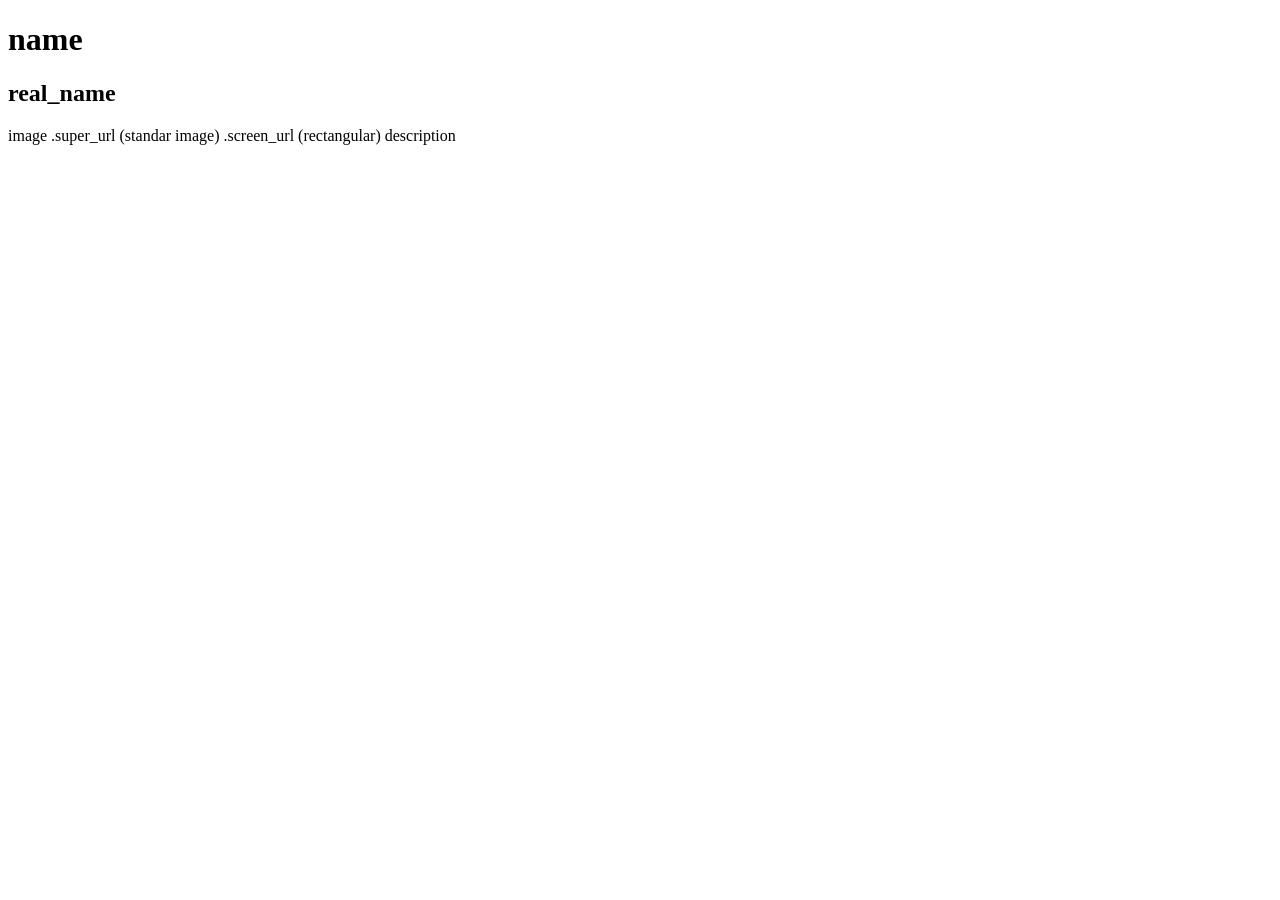
<file: template_file_character.html>
<!DOCTYPE html>
<html lang="en">
<head>
	<meta charset="UTF-8">
	<title>Document</title>
</head>
<body>

<h1>
	name

</h1>
<h2>
	real_name
</h2>


	
</body>
</html>





image
.super_url (standar image)
.screen_url (rectangular)
description
</file>
